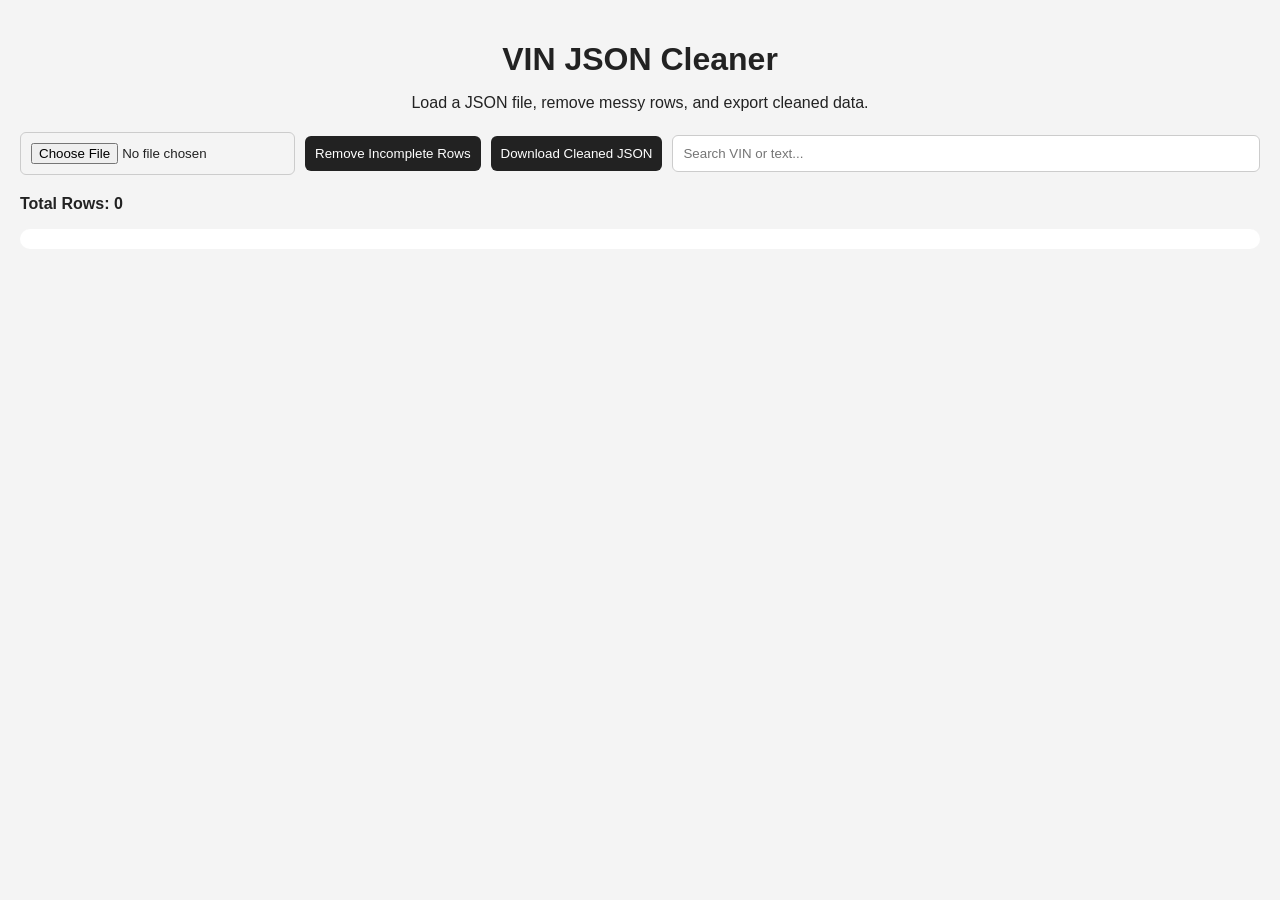
<file: VinCleaner/index.html>
<!DOCTYPE html>
<html lang="en">
<head>
  <meta charset="UTF-8" />
  <meta name="viewport" content="width=device-width, initial-scale=1.0"/>
  <title>VIN JSON Cleaner</title>
  <link rel="stylesheet" href="style.css" />
</head>
<body>

  <header>
    <h1>VIN JSON Cleaner</h1>
    <p>Load a JSON file, remove messy rows, and export cleaned data.</p>
  </header>

  <main>

    <section class="controls">
      <input type="file" id="fileInput" accept=".json" />

      <button id="removeIncompleteBtn">
        Remove Incomplete Rows
      </button>

      <button id="downloadBtn">
        Download Cleaned JSON
      </button>

      <input
        type="text"
        id="searchInput"
        placeholder="Search VIN or text..."
      />
    </section>

    <section class="stats">
      <p>Total Rows: <span id="rowCount">0</span></p>
    </section>

    <section id="tableContainer">
      <table id="dataTable">
        <thead id="tableHead"></thead>
        <tbody id="tableBody"></tbody>
      </table>
    </section>

  </main>

  <script src="script.js"></script>
</body>
</html>
</file>
<file: VinCleaner/style.css>
* {
  box-sizing: border-box;
}

body {
  margin: 0;
  padding: 20px;
  font-family: Arial, sans-serif;
  background: #f4f4f4;
  color: #222;
}

header {
  text-align: center;
  margin-bottom: 20px;
}

h1 {
  margin-bottom: 5px;
}

.controls {
  display: flex;
  flex-wrap: wrap;
  gap: 10px;
  margin-bottom: 20px;
  align-items: center;
}

button,
input[type="file"],
input[type="text"] {
  padding: 10px;
  border-radius: 6px;
  border: 1px solid #ccc;
}

button {
  cursor: pointer;
  background: #222;
  color: white;
  border: none;
}

button:hover {
  opacity: 0.9;
}

#searchInput {
  flex: 1;
  min-width: 250px;
}

.stats {
  margin-bottom: 10px;
  font-weight: bold;
}

#tableContainer {
  overflow-x: auto;
  background: white;
  border-radius: 10px;
  padding: 10px;
}

table {
  width: 100%;
  border-collapse: collapse;
}

thead {
  background: #222;
  color: white;
}

th,
td {
  padding: 10px;
  border: 1px solid #ddd;
  text-align: left;
  max-width: 250px;
  word-break: break-word;
}

.delete-btn {
  background: crimson;
  color: white;
  border: none;
  padding: 6px 10px;
  border-radius: 5px;
  cursor: pointer;
}

.delete-btn:hover {
  background: darkred;
}

tr:nth-child(even) {
  background: #fafafa;
}
</file>
